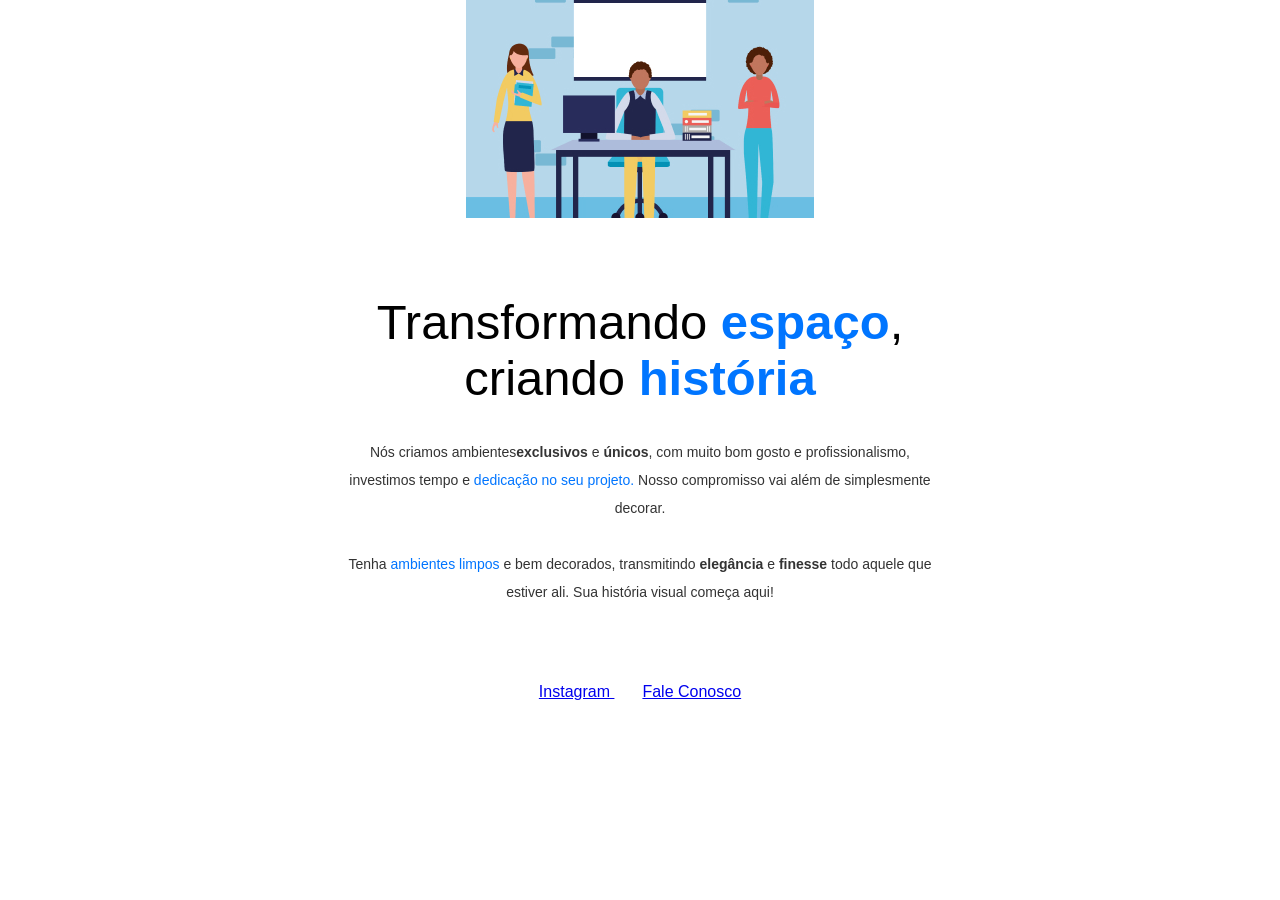
<file: TADS_Aula_1_ProgWebI/index.html>
<!DOCTYPE html>
<html lang="pt-br">

<head>
    <meta charset="UTF-8">
    <meta name="viewport" content="width=device-width, initial-scale=1.0">
    <title>Página Principal</title>

    <link rel="stylesheet" type="text/css" href="style.css">
</head>

<body>
    <div id="here">
        <img src="img/img1.jpg" alt="Dsenho de três pessoas, próximo a uma mesa em uma reunião" />
    </div>
    <h1> Transformando <span>espaço</span>,<br> criando <span>história</span></h1>

    <p>
        Nós criamos ambientes<strong>exclusivos</strong> e <strong>únicos</strong>, com muito bom gosto e profissionalismo,
        investimos tempo e <span> dedicação no seu projeto.</span>
        Nosso compromisso vai além de simplesmente decorar.
        </br>
        </br>
        Tenha <span> ambientes limpos</span> e bem decorados, transmitindo <strong> elegância</strong> e <strong>finesse</strong> todo aquele que estiver ali.
        Sua história visual começa aqui!

    </p>

    <div id="footer">
        <div class="line"></div>

        <a target="_blank" href="https://www.instagram.com">
            Instagram
        </a>

        <a target="_blank" href="mailto:lucianoalves@unitins.br">
            Fale Conosco
        </a>
    </div>

</body>

</html>
</file>
<file: TADS_Aula_1_ProgWebI/style.css>
body {
    font-family: sans-serif;
    text-align: center;
    margin: 0;
    
}

#here {
    width: 593px;
    margin: 0 auto 72px;
  
}
/*#here img {
    margin-bottom: 72px;
}*/
h1 {
    font-size: 49px;
    line-height: 56px;
    font-weight: normal;

    margin-bottom: 32px;

} 

h1 span {
    color: #0075FF;
    font-weight: bold;

}

span {
    color: #0075FF;
}

p {
    font-size: 14px;
    line-height: 28px;
    color: #333333;
    text-align: center;
    width: 592px;
    margin-bottom: 77px;
    margin-left: auto;
    margin-right: auto;
}



#footer a + a{
    margin-left: 28px;
    margin-bottom: 33px;
}


.link {
    width: 592px;
    height: 0px;
    margin: 0 auto 8px;

    border: 1px solid #ECEFF2;


}
</file>
